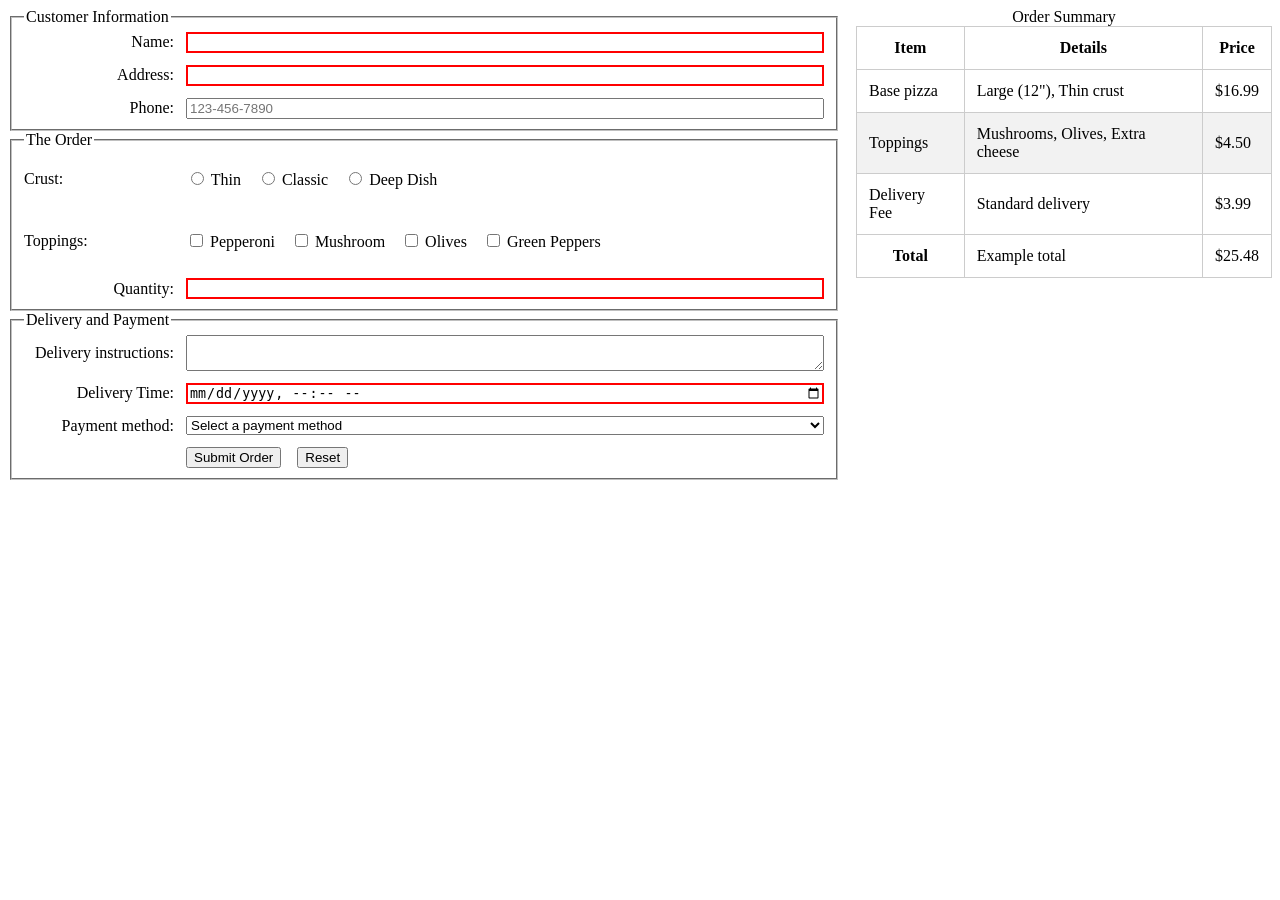
<file: index.html>
<!DOCTYPE html>
<html lang="en">
<head>
    <meta charset="UTF-8">
    <meta name="viewport" content="width=device-width, initial-scale=1.0">
    <title>Order Form</title>
    <link rel="stylesheet" href="style.css">
</head>

<body>
    <main class="card">

        <form action="#" method="post">

            <fieldset>
                <legend>Customer Information</legend>

                <label for="name">Name:</label>
                <input type="text" id="name" required minlength="2">

                <label for="address">Address:</label>
                <input type="text" id="address" required>

                <label for="phone">Phone:</label>
                <input type="tel"
                       id="phone"
                       required
                       pattern="[0-9]{3}-[0-9]{3}-[0-9]{4}"
                       placeholder="123-456-7890">

            </fieldset>

            <fieldset>
                <legend>The Order</legend>

                <p>Crust:</p>
                    <div class="radio-wrapper">
                        <label for="thin">
                            <input type="radio" id="thin" name="crust" value="thin" required>
                            Thin
                        </label>

                        <label for="classic">
                            <input type="radio" id="classic" name="crust" value="classic" required>
                            Classic
                        </label>

                        <label for="deep-dish">
                            <input type="radio" id="deep" name="crust" value="deep" required>
                            Deep Dish
                        </label>
                    </div>

                <p>Toppings:</p>
                    <div class="checkbox-wrapper">
                        <label for="pepperoni">
                            <input type="checkbox" id="pepperoni" name="toppings" value="pepperoni">
                            Pepperoni
                        </label>

                        <label for="mushroom">
                            <input type="checkbox" id="mushroom" name="toppings" value="mushroom">
                            Mushroom
                        </label>

                        <label for="olives">
                            <input type="checkbox" id="olives" name="toppings" value="olives">
                            Olives
                        </label>

                        <label for="green-peppers">
                            <input type="checkbox" id="green peppers" name="toppings" value="green peppers">
                            Green Peppers 
                        </label>
                    </div>

                    <label for="quantity">Quantity:</label>
                    <input type="number" id="quantity" name="quantity" required min="1" max="10">
                            
                    
            </fieldset>

            <fieldset>
                <legend>Delivery and Payment</legend>

                <label for="instructions">Delivery instructions:</label>
                <textarea id="instructions"></textarea>

                <label for="delivery-time">Delivery Time:</label>
                <input type="datetime-local" id="delivery-time" required min="2026-10-05T00:00">

                <label for="payment">Payment method:</label>
                    <select id="payment" required>
                        <option value="">Select a payment method</option>
                        <option value="cash">Cash</option>
                        <option value="card">Card</option>
                        <option value="debit">Debit</option>
                    </select>
                <div class="button-wrapper">
                    <button type="submit">Submit Order</button>
                    <button type="reset">Reset</button>
                </div>
            </fieldset>

        </form>

        <aside>
            <!-- Order summary table goes here -->
             <table>
                <caption>Order Summary</caption>

                <thead>
                    <tr>
                        <th scope="col">Item</th>
                        <th scope="col">Details</th>
                        <th scope="col">Price</th>
                    </tr>
                </thead>

                <tbody>
                    <tr>
                        <td>Base pizza</td>
                        <td>Large (12"), Thin crust</td>
                        <td>$16.99</td>
                    </tr>

                    <tr>
                        <td>Toppings</td>
                        <td>Mushrooms, Olives, Extra cheese</td>
                        <td>$4.50</td>
                    </tr>

                    <tr>
                        <td>Delivery Fee</td>
                        <td>Standard delivery</td>
                        <td>$3.99</td>
                    </tr>

                </tbody>

                <tfoot>
                    <tr>
                        <th scope="row">Total</th>
                        <td>Example total</td>
                        <td>$25.48</td>
                    </tr>
                </tfoot>

             </table>
        </aside>

    </main>
</body>
</html>
</file>
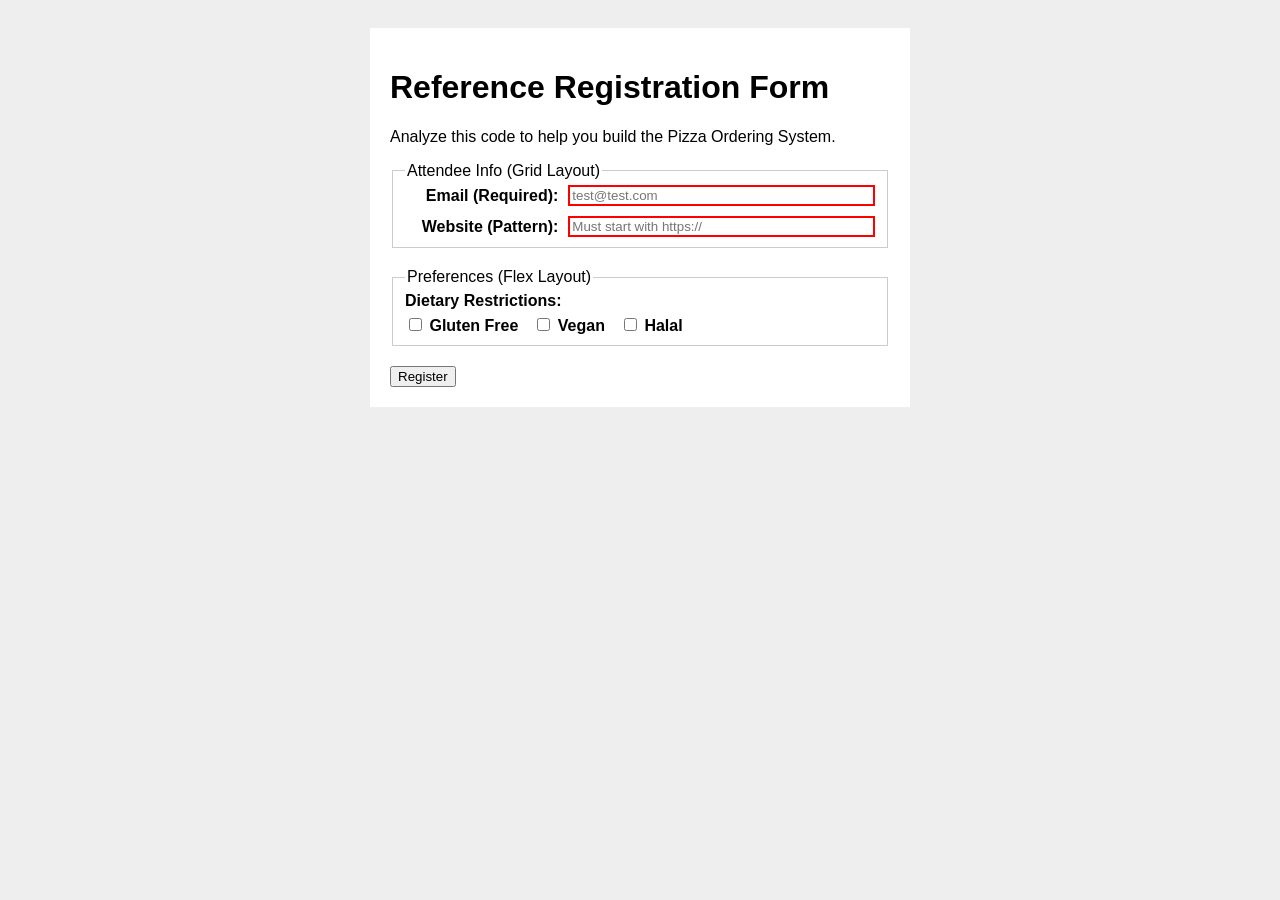
<file: reference.html>
<!DOCTYPE html>
<html lang="en">
<head>
    <meta charset="UTF-8">
    <meta name="viewport" content="width=device-width, initial-scale=1.0">
    <title>Reference Form</title>
    <link rel="stylesheet" href="reference.css">
</head>

<body>
    <main class="card">
        <h1>Reference Registration Form</h1>
        <p>Analyze this code to help you build the Pizza Ordering System.</p>
        <form action="#" method="post">
            <fieldset>
                <legend>Attendee Info (Grid Layout)</legend>
                <div class="form-grid">
                    <label for="email">Email (Required):</label>
                    <input type="email" id="email" required placeholder="test@test.com">

                    <label for="web">Website (Pattern):</label>
                    <input type="url" id="web" required pattern="https://.+"
                    placeholder="Must start with https://">
                </div>
            </fieldset>

            <fieldset>
                <legend>Preferences (Flex Layout)</legend>
                <label>Dietary Restrictions:</label>
                <div class="flex-row">
                    <label><input type="checkbox"> Gluten Free</label>
                    <label><input type="checkbox"> Vegan</label>
                    <label><input type="checkbox"> Halal</label>
                </div>
            </fieldset>

            <button type="submit">Register</button>
        </form>
    </main>
</body>

</html>
</file>
<file: style.css>
main {
    display: grid;
    grid-template-columns: 2fr 1fr;
    gap: 1rem;
}

fieldset {
    display: grid;
    grid-template-columns: 150px 1fr;
    align-items: center;
    gap: 0.75rem;
}

label {
    text-align: right;
}

/* crust single horizontal row */
.radio-wrapper {
    grid-column: 2;
    display: flex;
    gap: 1rem;
}

/* allow options to wrap toppings*/
.checkbox-wrapper {
    grid-column: 2;
    display: flex;
    flex-wrap: wrap;
    gap: 1rem;
}

/* submit and Reset buttons */
.button-wrapper {
    grid-column: 2;
    display: flex;
    gap: 1rem;
}

/* Table */
table {
    border-collapse: collapse;
}

th,
td {
    padding: 0.75rem;
    border: 1px solid #ccc;
}

/* Zebra striping */
tbody tr:nth-child(even) {
    background-color: #f2f2f2;
}

/* Hover effect */
tbody tr:hover {
    background-color: #ddd;
}

/* Allow table to scroll horizontally if necessary */
aside {
    overflow-x: auto;
}

/* Valid fields */
input:valid,
select:valid {
    border: 2px solid green;
}

/* Invalid fields after interaction */
input:focus:invalid,
select:focus:invalid {
    border: 2px solid red;
}

/* don't show red until user types */
input:not(:placeholder-shown):invalid {
    border: 2px solid red;
}

/* Mobile layout */
@media (max-width: 600px) {
    main {
        grid-template-columns: 1fr;
    }
}
</file>
<file: reference.css>
body {
    font-family: sans-serif;
    background: #eee;
    padding: 20px;
}

.card {
    background: white;
    padding: 20px;
    max-width: 500px;
    margin: 0 auto;
}

fieldset {
    margin-bottom: 20px;
    border: 1px solid #ccc;
}

/* Grid example */
.form-grid {
    display: grid;
    grid-template-columns: 1fr 2fr;
    gap: 10px;
    align-items: center;
}

label {
    text-align: right;
    font-weight: bold;
}

/* Flex example */
.flex-row {
    display: flex;
    gap: 15px;
    margin-top: 5px;
}

/* Validation feedback */
input:invalid {
    border: 2px solid red;
}

input:valid {
    border: 2px solid green;
}

/* Responsive breakpoint */
@media (max-width: 600px) {
    .form-grid {
        grid-template-columns: 1fr;
    }

    label {
        text-align: left;
    }
}
</file>
